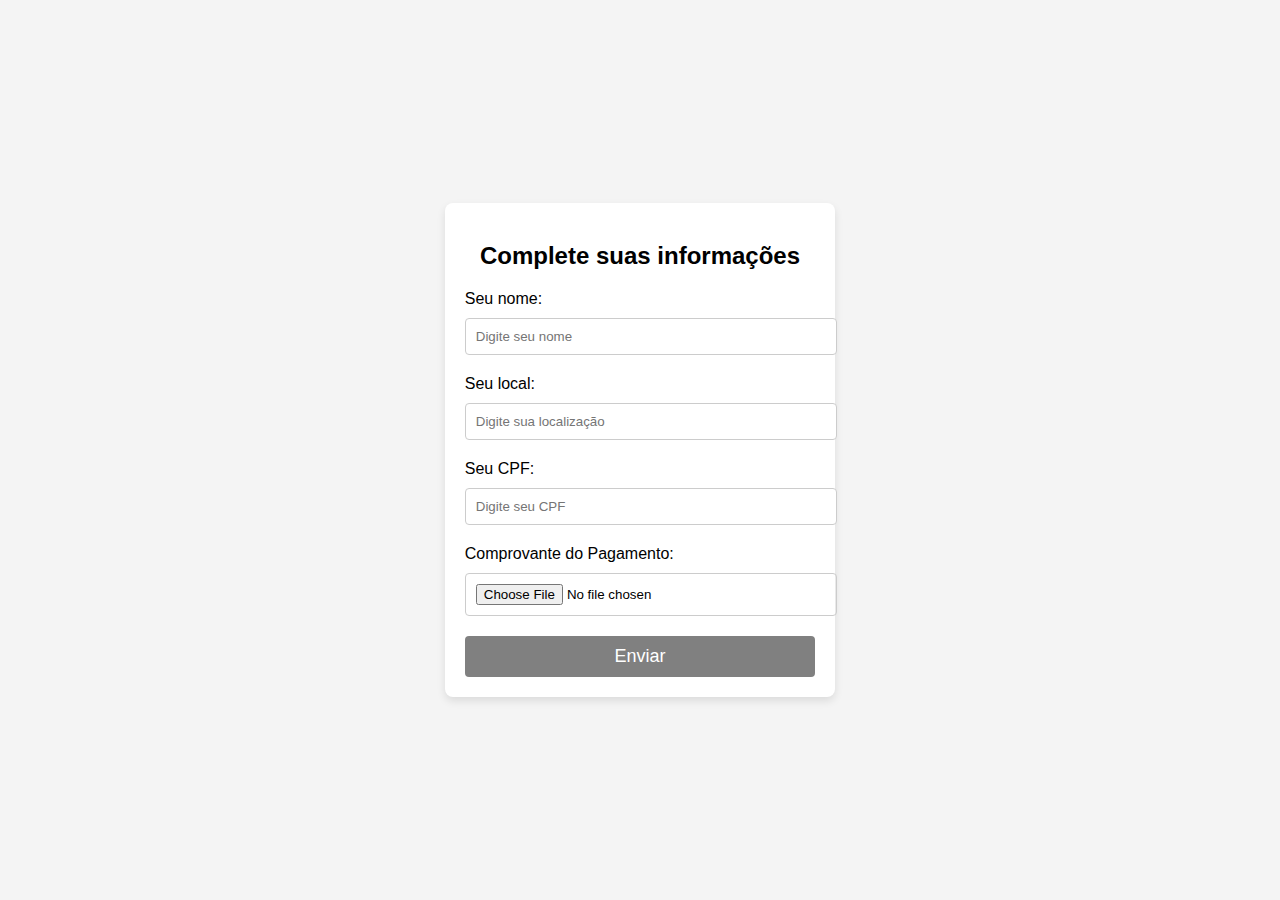
<file: envio.html>
<!DOCTYPE html>
<html lang="en">
<head>
    <meta charset="UTF-8">
    <meta name="viewport" content="width=device-width, initial-scale=1.0">
    <title>Formulário de Compra</title>
    <style>
        body, html {
            margin: 0;
            padding: 0;
            height: 100%;
            display: flex;
            justify-content: center;
            align-items: center;
            font-family: Arial, sans-serif;
            background-color: #f4f4f4;
        }

        .form-container {
            background-color: white;
            padding: 20px;
            border-radius: 8px;
            box-shadow: 0 4px 8px rgba(0, 0, 0, 0.1);
            max-width: 400px;
            width: 100%;
        }

        .form-container h2 {
            text-align: center;
            margin-bottom: 20px;
        }

        .form-container label {
            display: block;
            margin-bottom: 10px;
            font-size: 16px;
        }

        .form-container input[type="text"],
        .form-container input[type="file"] {
            width: 100%;
            padding: 10px;
            margin-bottom: 20px;
            border: 1px solid #ccc;
            border-radius: 4px;
        }

        .submit-button {
            width: 100%;
            padding: 10px;
            background-color: grey;
            color: white;
            font-size: 18px;
            border: none;
            border-radius: 4px;
            cursor: not-allowed;
            text-align: center;
        }

        .submit-button.active {
            background-color: green;
            cursor: pointer;
        }
    </style>
</head>
<body>
    <div class="form-container">
        <h2>Complete suas informações</h2>

        <label for="name">Seu nome:</label>
        <input type="text" id="name" placeholder="Digite seu nome">

        <label for="location">Seu local:</label>
        <input type="text" id="location" placeholder="Digite sua localização">

        <label for="cpf">Seu CPF:</label>
        <input type="text" id="cpf" placeholder="Digite seu CPF">

        <label for="payment">Comprovante do Pagamento:</label>
        <input type="file" id="payment">

        <button id="submit" class="submit-button" disabled>Enviar</button>
    </div>

    <script>
        // Seleciona os campos e o botão
        const nameInput = document.getElementById('name');
        const locationInput = document.getElementById('location');
        const cpfInput = document.getElementById('cpf');
        const paymentInput = document.getElementById('payment');
        const submitButton = document.getElementById('submit');

        // Função para verificar se todos os campos estão preenchidos
        function checkForm() {
            if (nameInput.value && locationInput.value && cpfInput.value && paymentInput.files.length > 0) {
                submitButton.disabled = false;
                submitButton.classList.add('active');
            } else {
                submitButton.disabled = true;
                submitButton.classList.remove('active');
            }
        }

        // Adiciona ouvintes de eventos para os campos
        nameInput.addEventListener('input', checkForm);
        locationInput.addEventListener('input', checkForm);
        cpfInput.addEventListener('input', checkForm);
        paymentInput.addEventListener('change', checkForm);
    </script>
</body>
</html>
</file>
